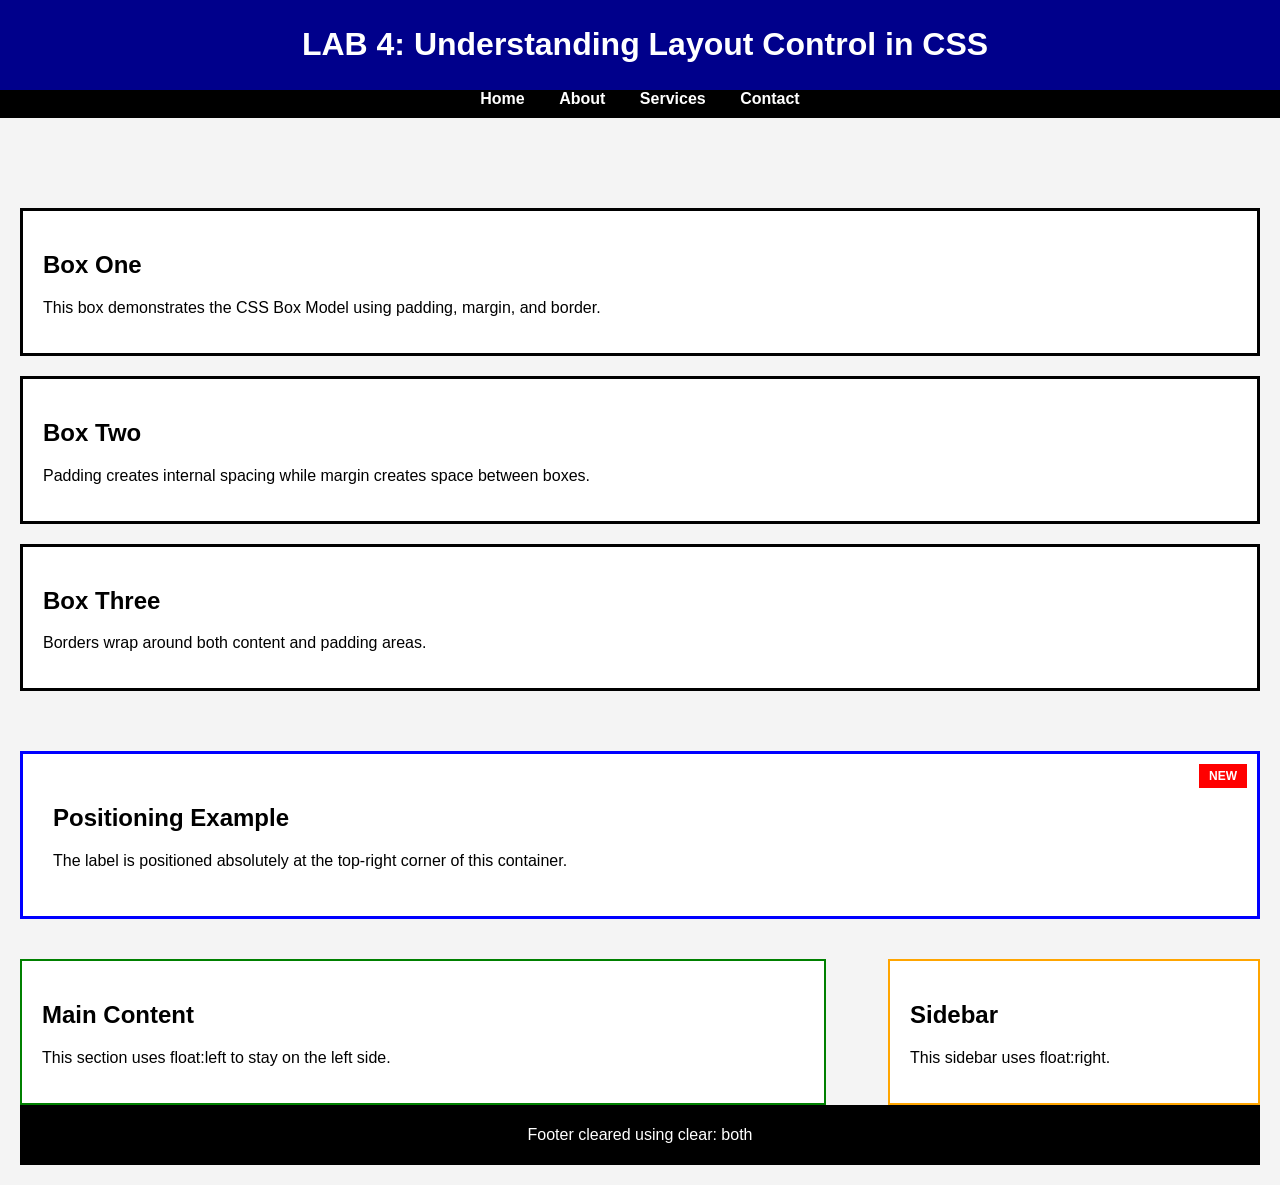
<file: week 4/index.html>
<!DOCTYPE html>
<html lang="en">
<head>
    <meta charset="UTF-8">
    <meta name="viewport" content="width=device-width, initial-scale=1.0">
    <title>LAB WEEK 4 - CSS Layout Control</title>
    <link rel="stylesheet" href="styles.css">
</head>
<body>
    <header>
         <h1>LAB 4: Understanding Layout Control in CSS</h1>
    </header>
    <nav>
        <a href="#">Home</a>
        <a href="#">About</a>
        <a href="#">Services</a>
        <a href="#">Contact</a>
    </nav>

    <!-- Part 1: Box Model -->
    <section class="box-section">

        <div class="box">
            <h2>Box One</h2>
            <p>
                This box demonstrates the CSS Box Model using padding,
                margin, and border.
            </p>
        </div>

        <div class="box">
            <h2>Box Two</h2>
            <p>
                Padding creates internal spacing while margin creates
                space between boxes.
            </p>
        </div>

        <div class="box">
            <h2>Box Three</h2>
            <p>
                Borders wrap around both content and padding areas.
            </p>
        </div>

    </section>

    <!-- Part 2: Positioning -->
    <section class="position-section">

        <div class="position-container">

            <span class="label">NEW</span>

            <h2>Positioning Example</h2>

            <p>
                The label is positioned absolutely at the top-right
                corner of this container.
            </p>

        </div>

    </section>

    <!-- Part 3: Float and Clear -->
    <section class="layout-section">

        <!-- Main Content -->
        <div class="main-content">
            <h2>Main Content</h2>
            <p>
                This section uses float:left to stay on the left side.
            </p>
        </div>

        <!-- Sidebar -->
        <div class="sidebar">
            <h2>Sidebar</h2>
            <p>
                This sidebar uses float:right.
            </p>
        </div>

        <!-- Footer -->
        <footer>
            <p>Footer cleared using clear: both</p>
        </footer>

    </section>

</body>
</html>
</file>
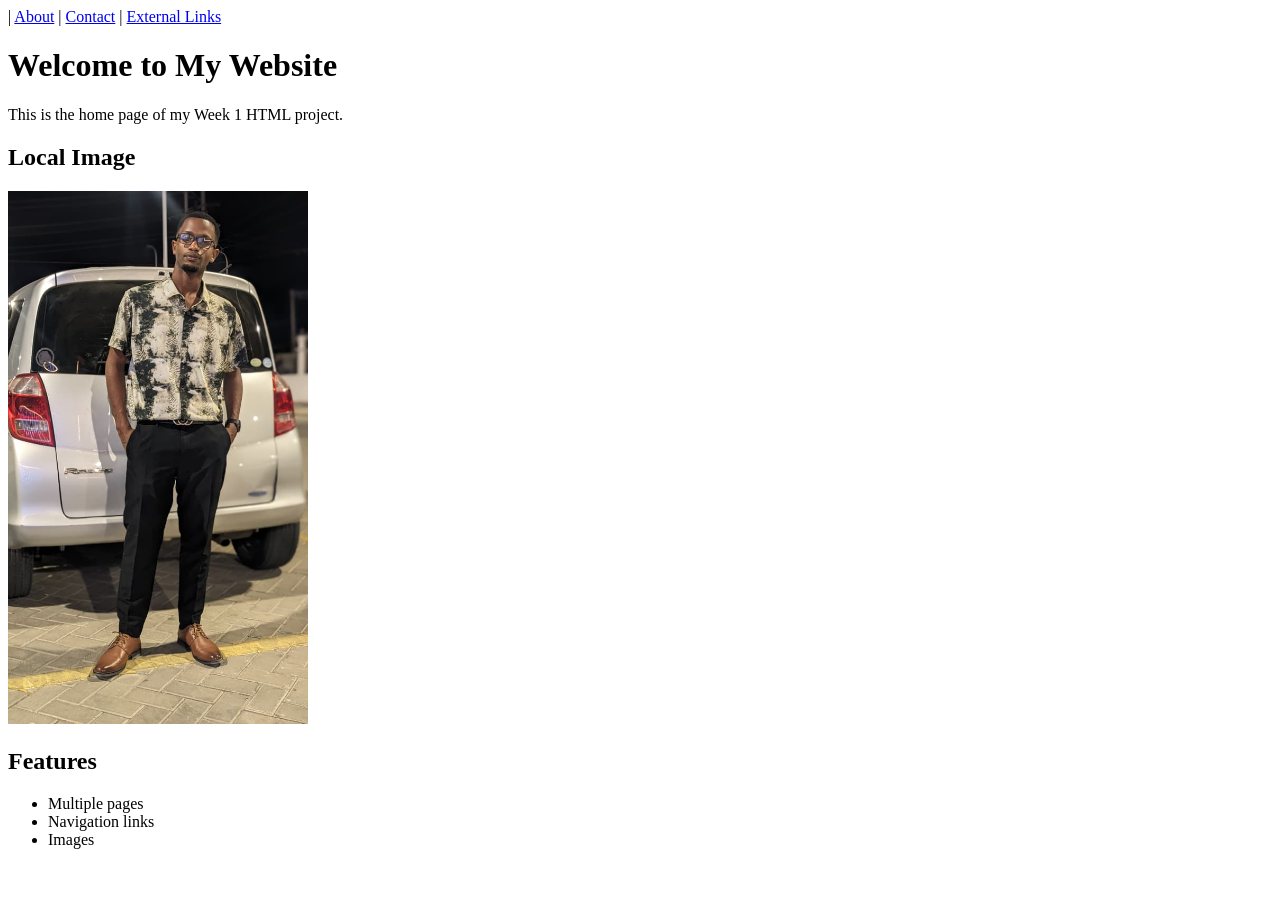
<file: week1/index.html>
<!DOCTYPE html>
<!-- Home Page - Week 1 Project -->
<html lang="en">
<head>
    <meta charset="UTF-8">
    <meta name="viewport" content="width=device-width, initial-scale=1.0">
    <title>Home</title>
</head>
<body>

<!-- Navigation -->
<nav>|
    <a href="about.html">About</a> |
    <a href="contact.html">Contact</a> |
    <a href="links.html">External Links</a>
</nav>

<!-- Main Heading -->
<h1>Welcome to My Website</h1>
<p>This is the home page of my Week 1 HTML project.</p>

<!-- Local Image Section -->
<h2>Local Image</h2>
<img src="images/local-image.jpeg" alt="Local Image" width="300">

<!-- Features List -->
<h2>Features</h2>
<ul>
    <li>Multiple pages</li>
    <li>Navigation links</li>
    <li>Images</li>
</ul>

</body>
</html>
</file>
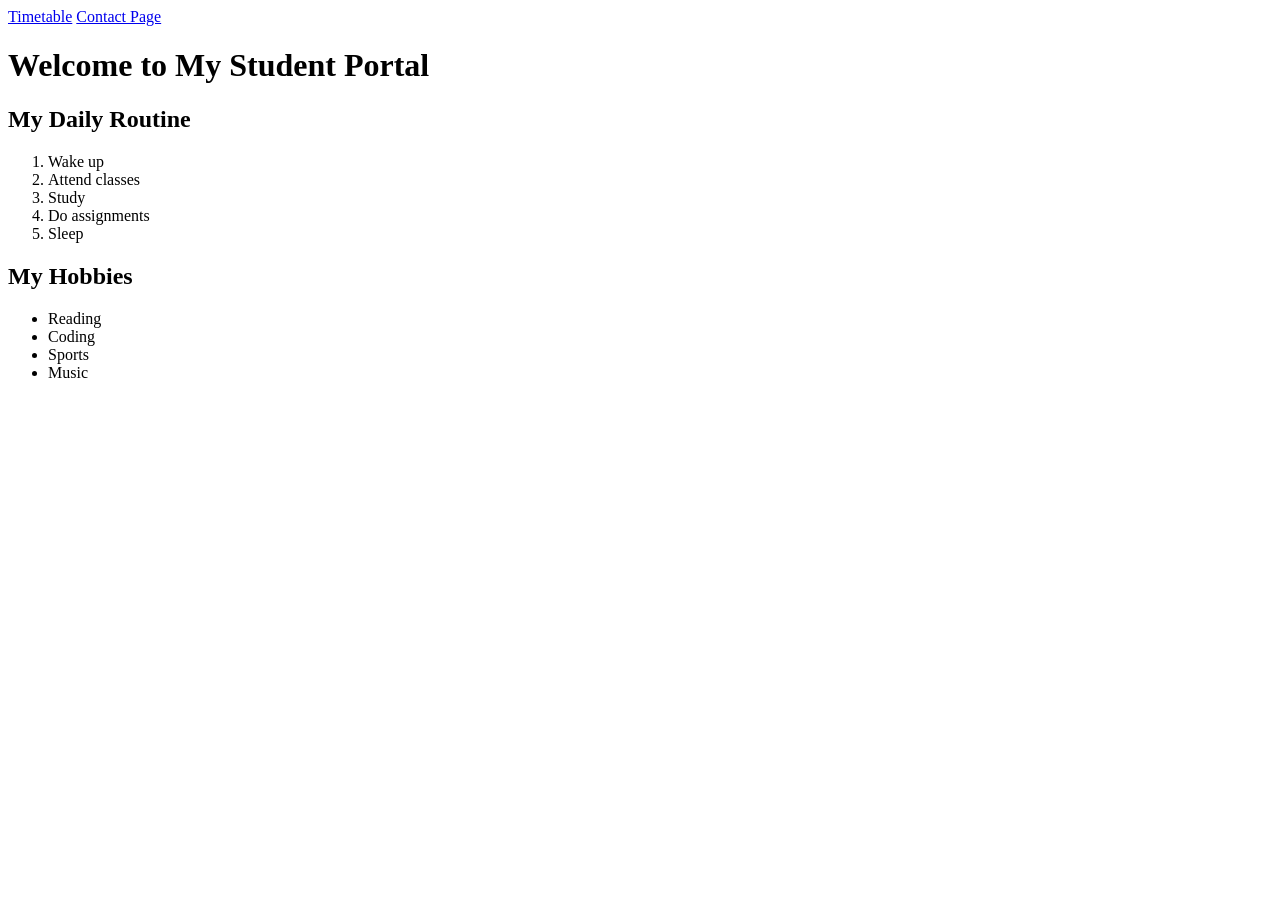
<file: Week2/index.html>
<!DOCTYPE html>
<!-- Home Page - Week 2 Project (Student Portal) -->
<html lang="en">
<head>
    <meta charset="UTF-8">
    <meta name="viewport" content="width=device-width, initial-scale=1">
    <title>Home - Student Portal</title>
</head>
<body>
    <!-- Navigation Links -->
    <a href="timetable.html">Timetable</a>
    <a href="contact.html">Contact Page</a>
    
    <!-- Page Title -->
    <h1>Welcome to My Student Portal</h1>

    <!-- Daily Routine Section -->
    <h2>My Daily Routine</h2>
    <ol>
        <li>Wake up</li>
        <li>Attend classes</li>
        <li>Study</li>
        <li>Do assignments</li>
        <li>Sleep</li>
    </ol>

    <!-- Hobbies Section -->
    <h2>My Hobbies</h2>
    <ul>
        <li>Reading</li>
        <li>Coding</li>
        <li>Sports</li>
        <li>Music</li>
    </ul>
</body>
</html>
</file>
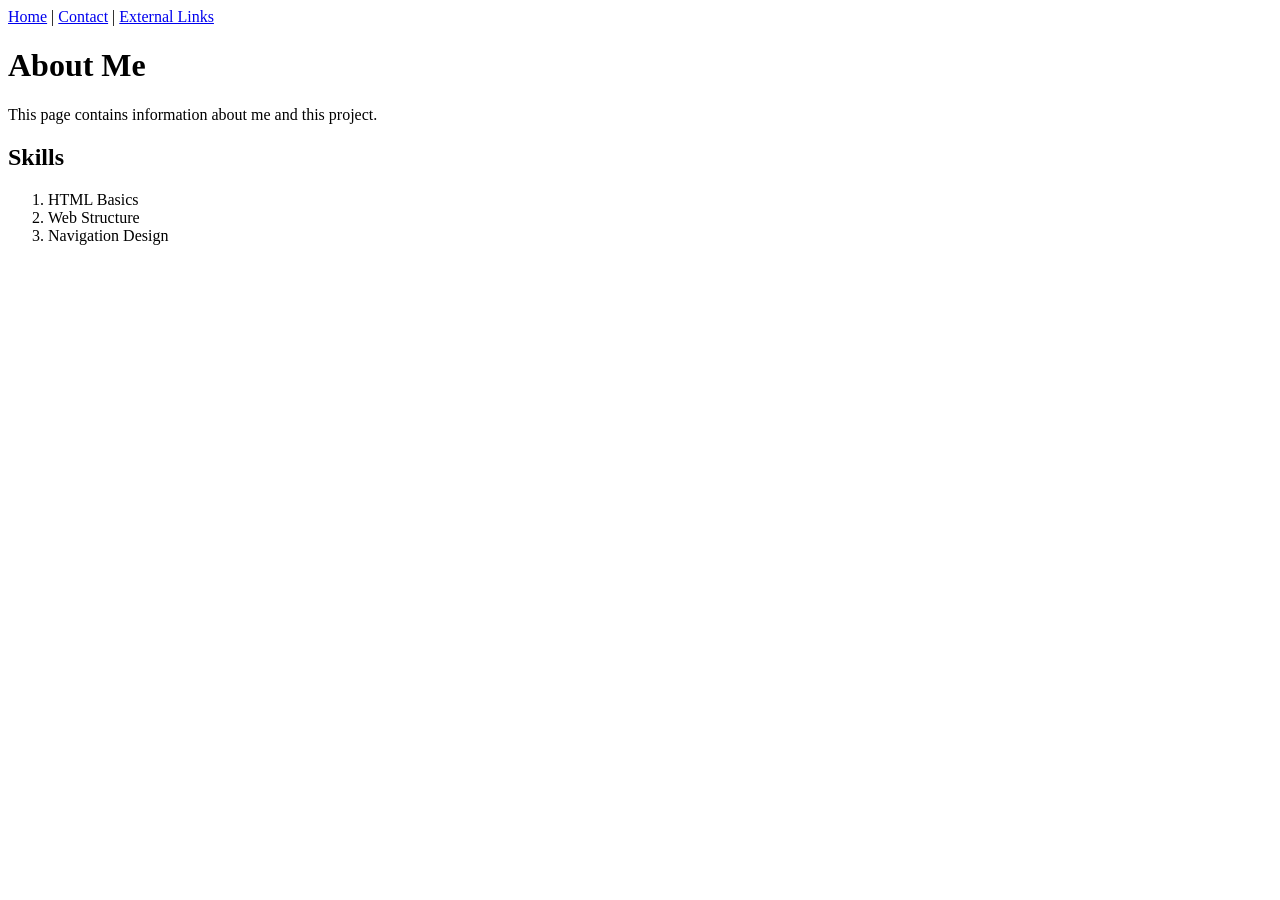
<file: week1/about.html>
<!DOCTYPE html>
<!-- About Page - Week 1 Project -->
<html lang="en">
<head>
    <meta charset="UTF-8">
    <meta name="description" content="About page">
    <meta name="viewport" content="width=device-width, initial-scale=1">
    <title>About</title>
</head>
<body>

<!-- Navigation Menu -->
<nav>
    <a href="index.html">Home</a> |
    <a href="contact.html">Contact</a> |
    <a href="links.html">External Links</a>
</nav>

<!-- Main Content Section -->
<h1>About Me</h1>
<p>This page contains information about me and this project.</p>

<!-- Skills List -->
<h2>Skills</h2>
<ol>
    <li>HTML Basics</li>
    <li>Web Structure</li>
    <li>Navigation Design</li>
</ol>

</body>
</html>
</file>
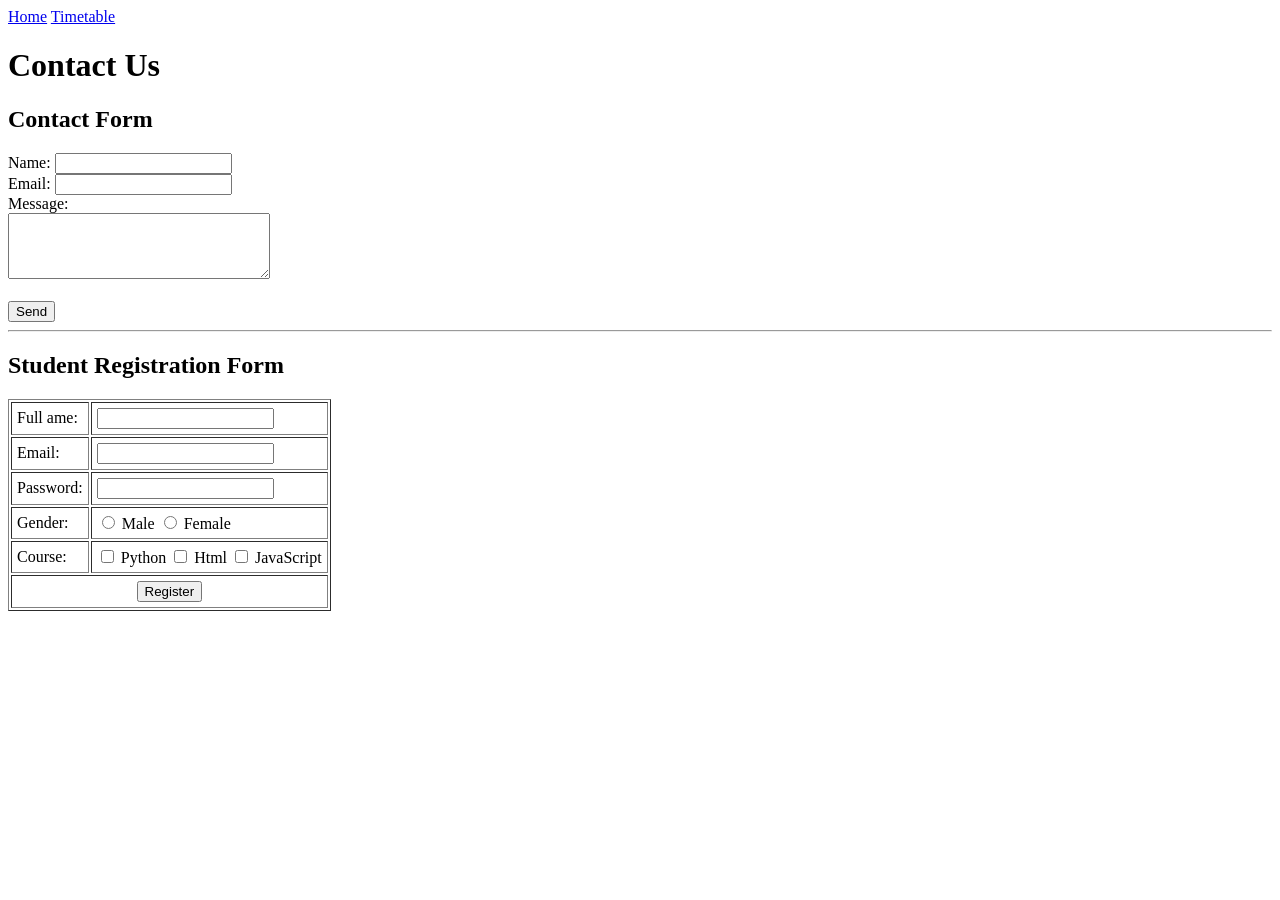
<file: Week2/contact.html>
<!DOCTYPE html>
<!-- Contact Page - Week 2 Project (Forms and Registration) -->
<html lang="en">
<head>
    <meta charset="UTF-8">
    <meta name="viewport" content="width=device-width, initial-scale=1">
    <title>Contact</title>
</head>
<body>
    <!-- Navigation Links -->
    <a href="index.html">Home</a>
    <a href="timetable.html">Timetable</a>

    <!-- Page Title -->
    <h1>Contact Us</h1>

    <!-- Part A: Basic Contact Form -->
    <h2>Contact Form</h2>
    <!-- Simple contact form for user inquiries -->
    <form>
        <label for="name">Name:</label> <input type="text" id="name" required><br>
        <label for="email">Email:</label> <input type="email" id="email" required><br>
        <label for="message">Message:</label><br>
        <textarea rows="4" cols="30" id="message"></textarea><br><br>
        <input type="submit" value="Send">
    </form>

    <hr>

    <!-- Part B: Registration Form inside TABLE -->
    <h2>Student Registration Form</h2>
    <!-- Student registration form with table layout for organized input fields -->
    <form>
        <table border="1" cellpadding="5">
            <tr>
                <td><label for="fullname">Full ame:</label> </td>
                <td><input type="text" id="fullname" required><br></td>
            </tr>

            <tr>
                <td><label for="email">Email:</label> </td>
                <td><input type="email" id="email" required></td>
            </tr>

            <tr>
                <td><label for="password">Password:</label></td>
                <td><input type="password" id="password" required></td>
            </tr>

            <tr>
                <td><label for="gender">Gender:</label></td>
                <td>
                    <input type="radio" id="male" name="gender" value="male">
                    <label for="male">Male</label>
                    <input type="radio" id="female" name="gender" value="female">
                    <label for="female">Female</label>
                </td>
            </tr>

            <tr>
                <td><label for="course">Course:</label></td>
                <td>
                    <input type="checkbox" id="python" name="course" value="Python">
                    <label for="python">Python</label>
                    <input type="checkbox" id="html" name="course" value="html">
                    <label for="html">Html</label>
                    <input type="checkbox" id="javascript" name="course" value="javascript">
                    <label for="javascript">JavaScript</label>  
                </td>
            </tr>

            <tr>
                <td colspan="2" align="center">
                    <input type="submit" value="Register">
                </td>
            </tr>
        </table>
    </form>
</body>
</html>
</file>
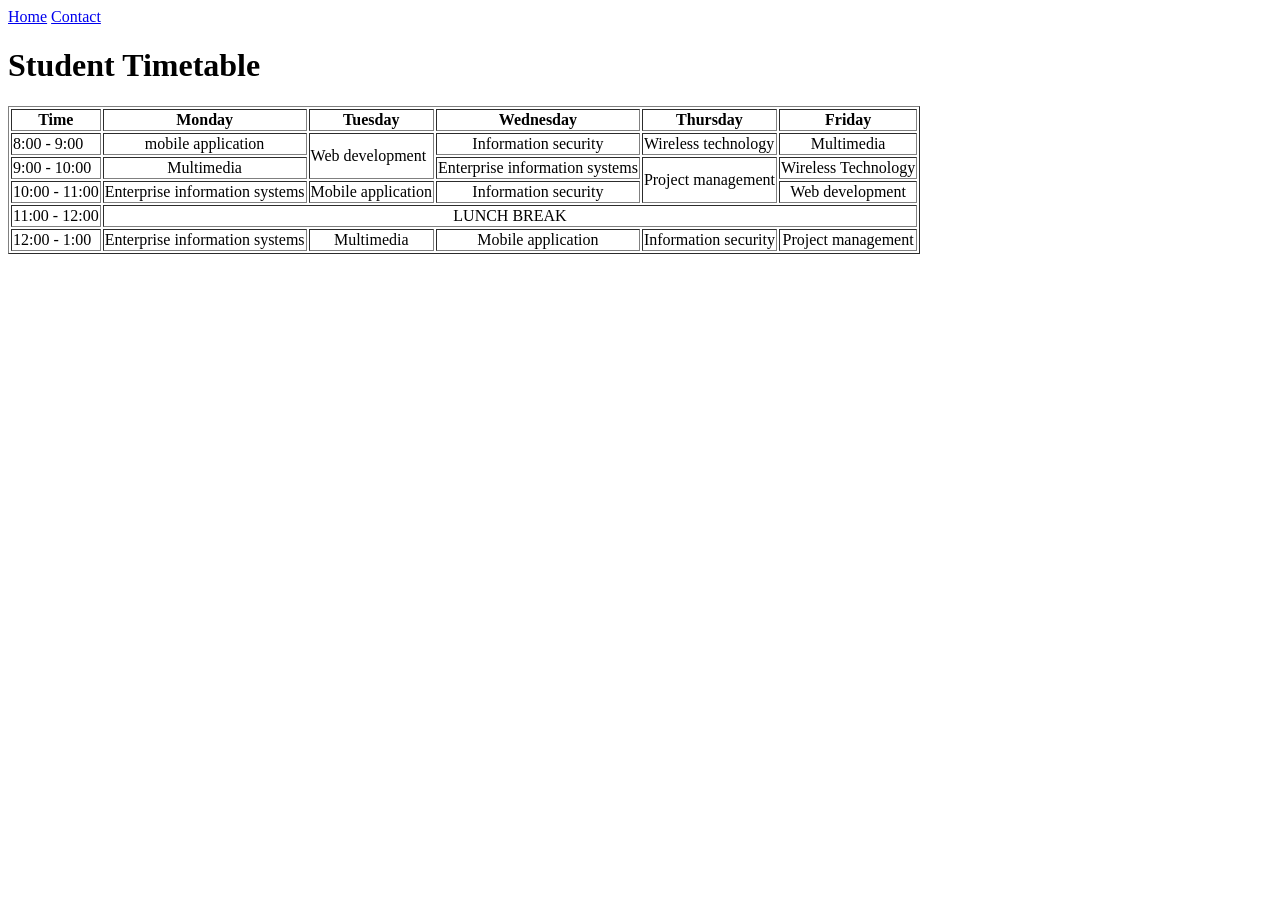
<file: Week2/timetable.html>
<!DOCTYPE html>
<!-- Timetable Page - Week 2 Project (Class Schedule) -->
<html lang="en">
<head>
    <meta charset="UTF-8">
    <meta name="viewport" content="width=device-width, initial-scale=1">
    <title>Timetable</title>
</head>
<body>
     <!-- Navigation Links -->
     <a href="index.html">Home</a>
     <a href="contact.html">Contact</a>

    <!-- Page Title -->
    <h1>Student Timetable</h1>

    <!-- Class Schedule Table -->
    <table border="1">
        <!-- Table Header Row -->
        <thead>
            <tr>
                <th>Time</th>
                <th>Monday</th>
                <th>Tuesday</th>
                <th>Wednesday</th>
                <th>Thursday</th>
                <th>Friday</th>
            </tr>
        </thead>

        <!-- Table Body Content -->
        <tbody>
            <tr>
                <td>8:00 - 9:00</td>
                <td align="center">mobile application</td>
                <td rowspan="2">Web development</td>
                <td align="center">Information security</td>
                <td>Wireless technology</td>
                <td align="center">Multimedia</td>
            </tr>

            <tr>
                <td>9:00 - 10:00</td>
                <td align="center">Multimedia</td>
                <td>Enterprise information systems</td>
                <td rowspan="2">Project management</td>
                <td>Wireless Technology</td>
            </tr>

            <tr>
                <td>10:00 - 11:00</td>
                <td>Enterprise information systems</td>
                <td align="center">Mobile application</td>
                <td align="center">Information security</td>
                <td align="center">Web development</td>
                
            </tr>

            <!-- Lunch row using colspan -->
            <tr>
                <td>11:00 - 12:00</td>
                <td colspan="5" align="center">LUNCH BREAK</td>
            </tr>

            <tr>
                <td>12:00 - 1:00</td>
                <td>Enterprise information systems</td>
                <td align="center">Multimedia</td>
                <td align="center">Mobile application</td>
                <td align="center">Information security</td>
                <td align="center">Project management</td>
            </tr>
        </tbody>
    </table>
   
</body>
</html>
</file>
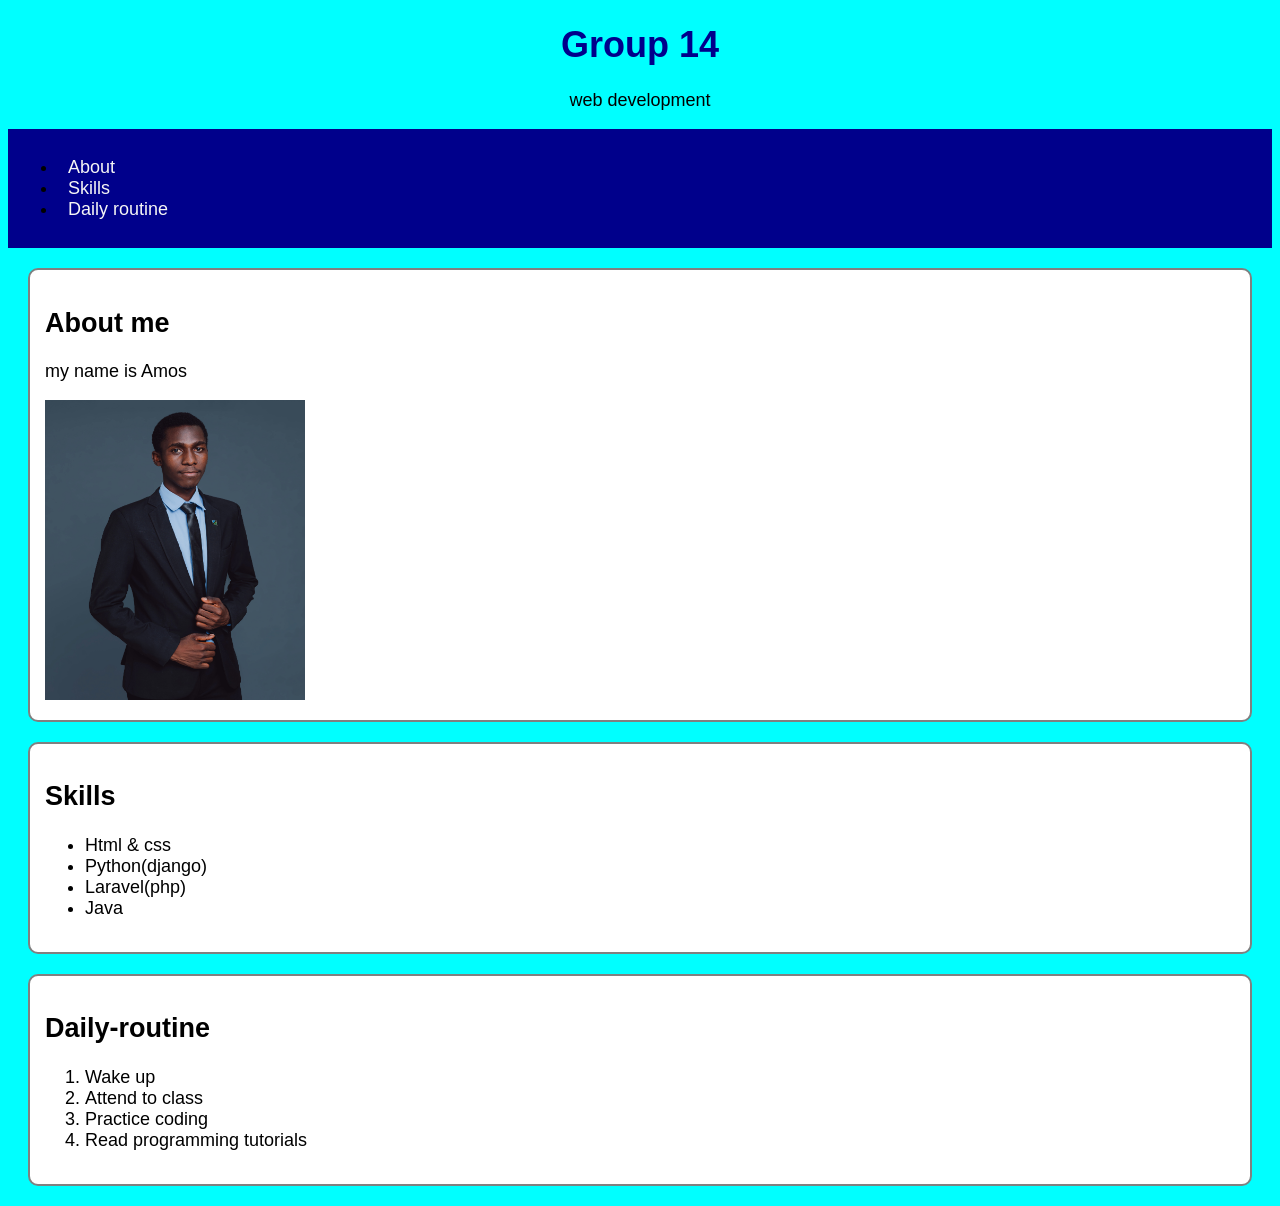
<file: Week3/webpage.html>
<!DOCTYPE html>
<html lang="en">
    <head>
        <meta charset="UTF-8">
        <meta name="viewport" content="width=device-width, initial-scale=1.0">
        <link rel="stylesheet" href="web.css">
        <!--Internal Css-->
        <style>
            #nav {
        background-color: darkblue;
        padding: 10px;
        } 
        nav ul li a {
            color: whitesmoke;
            text-decoration: none;
            padding: 10px;
        }

        nav ul li a:hover {   
            background-color: chocolate;
            border-radius: 5px;
        }
        .section {
            margin: 20px;
            padding: 15px;
            border: 2px solid grey;
            border-radius: 10px;
            background-color: white;
        }
        img {
            width: 260px;
            height: 300px;
        }
        </style>
        <title>Personal webpage</title>
        </head>
        <body>
        <!--header-->
        <header id="header" style="text-align: center;">
            <h1 style="color: darkblue;">Group 14</h1>
            <p>web development</p>
        </header>
        
        <!--navigation bar-->
        <nav id="nav">
            <ul>
                <li><a href="#About">About</a></li>
                <li><a href="#Skills">Skills</a></li>
                <li><a href="#Daily-routine">Daily routine</a></li>
            </ul>
        </nav>

        <!--About-section-->
        <section id="About" class="section">
            <H2 color="blue">About me</H2>
            <p>
                my name is Amos
            </p>
            <img id="img" src="am.jpeg" alt="amos"  >
            
        </section>
        <!--Skills-section-->
        <section id="Skills" class="section">
        <H2>Skills</H2>
        <ul>
            <li>Html & css</li>
            <li>Python(django)</li>
            <li>Laravel(php)</li>
            <li>Java</li>
        </ul>
        </section>
        <!--Daily-routine-section-->
        <section id="Daily-routine" class="section">
            <h2>Daily-routine</h2>
            <ol>
                <li>Wake up</li>
                <li>Attend to class</li>
                <li>Practice coding</li>
                <li>Read programming tutorials</li>
            </ol>
            </section>
        
    </body>
</html>
</file>
<file: week 4/styles.css>
body {
    font-family: Arial, sans-serif;
    margin: 0;
    background-color: #f4f4f4;
}


header {
    position: fixed;
    top: 0;
    width: 100%;
    background-color: darkblue;
    color: white;
    text-align: center;
    padding: 5px;
    z-index: 1000;
}


nav {
    position: sticky;
    top: 80px;
    background-color: black;
    padding: 10px;
    text-align: center;
}

nav a {
    color: white;
    text-decoration: none;
    margin: 15px;
    font-weight: bold;
}


.box-section {
    margin-top: 150px;
    padding: 20px;
}

.box {
    background-color: white;
    border: 3px solid black;
    padding: 20px;
    margin-bottom: 20px;
}


.position-section {
    padding: 20px;
}

.position-container {
    position: relative;
    border: 3px solid blue;
    background-color: white;
    padding: 30px;
}

.label {
    position: absolute;
    top: 10px;
    right: 10px;
    background-color: red;
    color: white;
    padding: 5px 10px;
    font-size: 12px;
    font-weight: bold;
}


.layout-section {
    padding: 20px;
}


.main-content {
    float: left;
    width: 65%;
    background-color: white;
    border: 2px solid green;
    padding: 20px;
    box-sizing: border-box;
}


.sidebar {
    float: right;
    width: 30%;
    background-color: white;
    border: 2px solid orange;
    padding: 20px;
    box-sizing: border-box;
}


footer {
    clear: both;
    background-color: black;
    color: white;
    text-align: center;
    padding: 5px;
    margin-top: 20px;
}
</file>
<file: Week3/web.css>
body {
    background-color:aqua ;
    font-family: sans-serif;
    font-size: 18px;
}

h1 {
    color: bisque;
}
</file>
